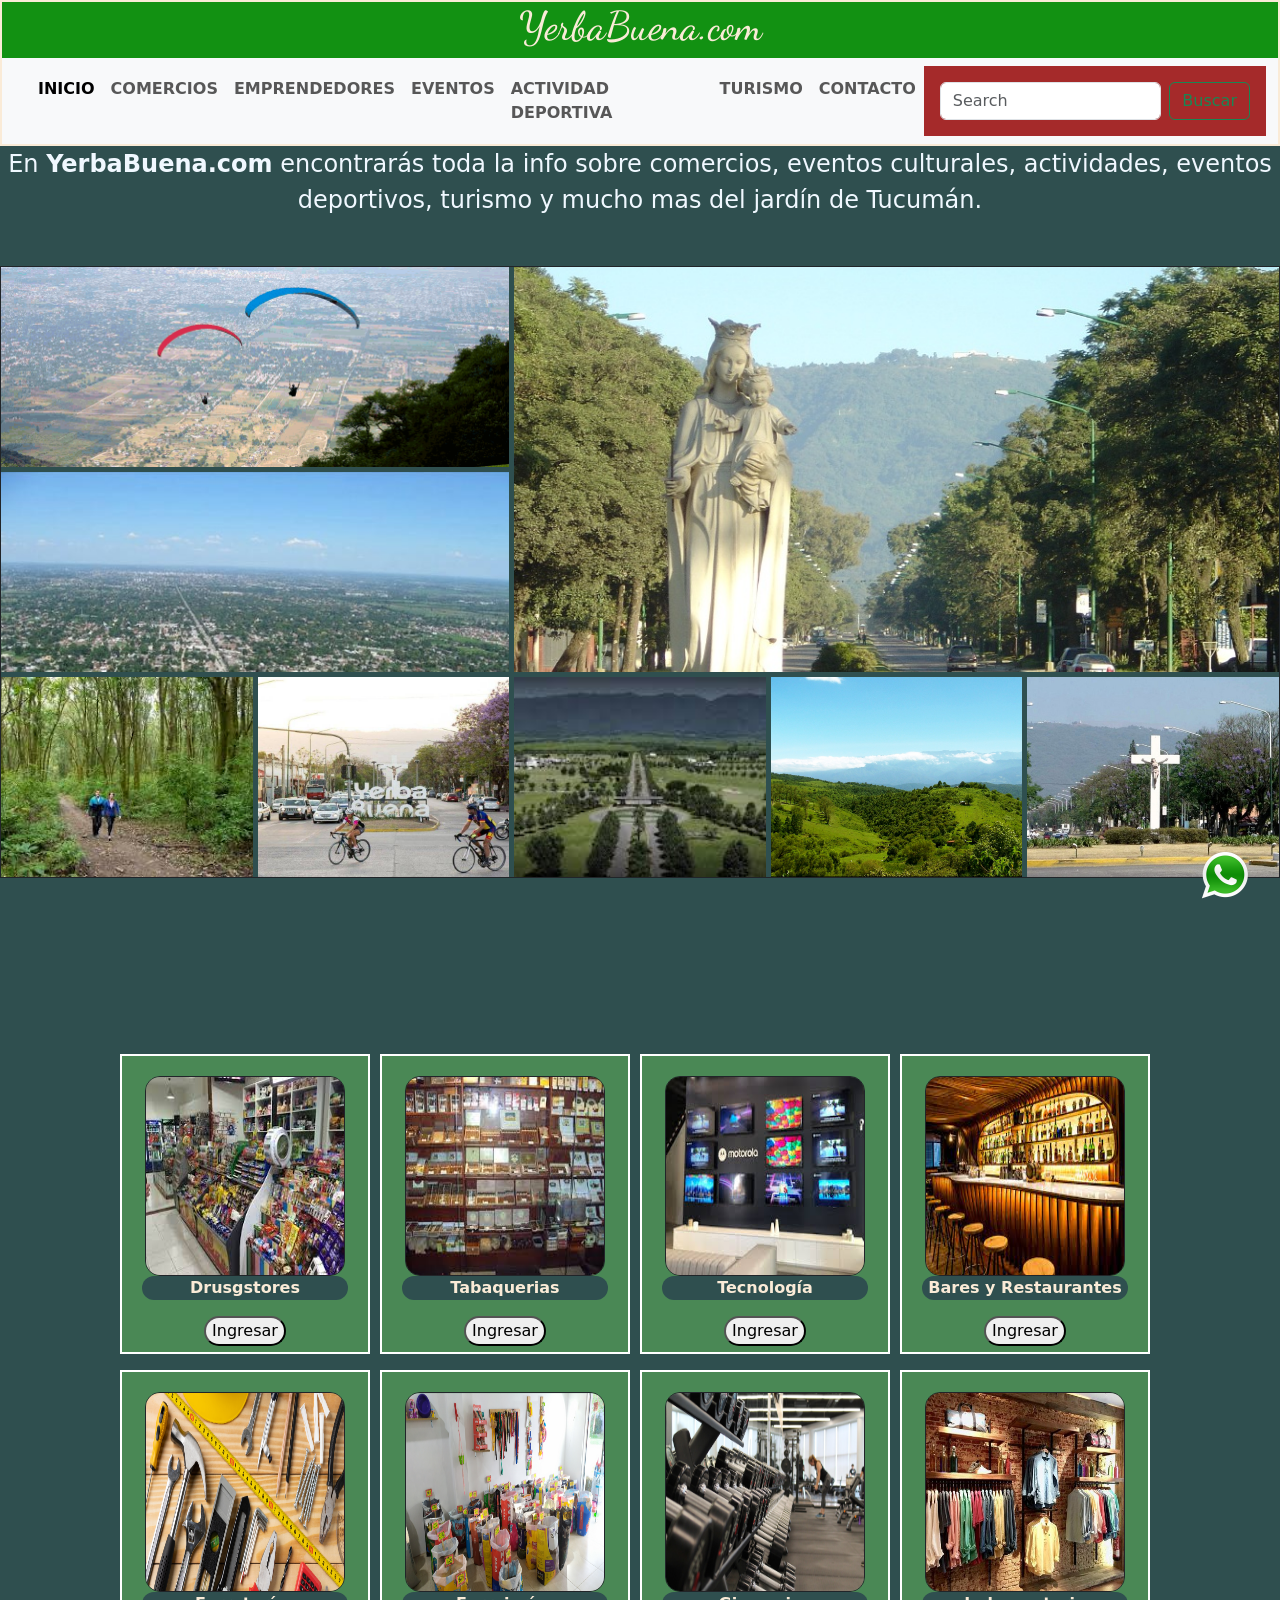
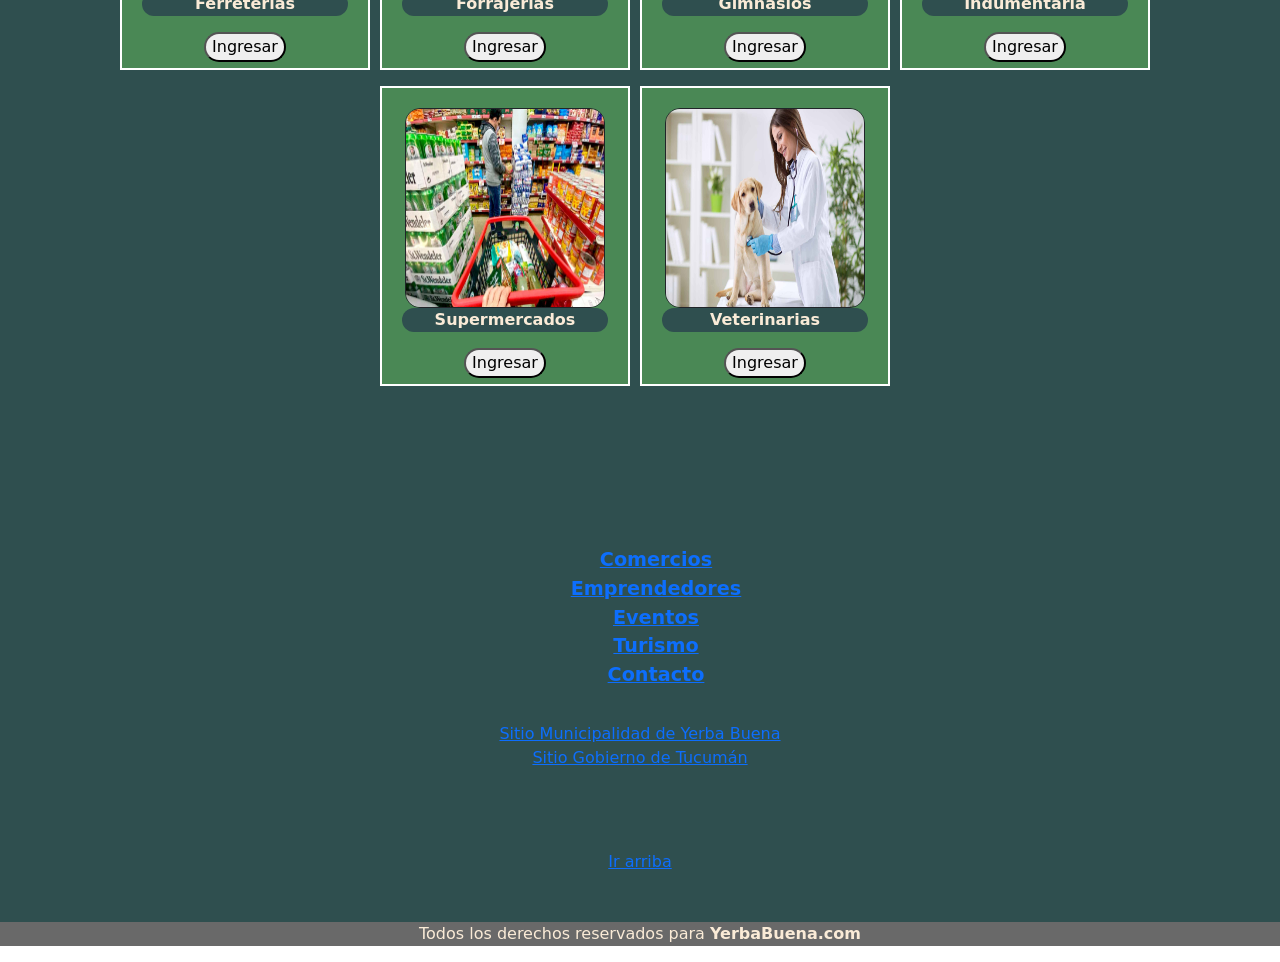
<file: index.html>
<!DOCTYPE html>
<html lang="en">
<head>
    <meta charset="UTF-8">
    <meta name="viewport" content="width=device-width, initial-scale=1.0">
    <link rel="shortcut icon" href="img/logopestaña.jpg" type="image/x-icon">
    <link rel="stylesheet" href="css/style.css">
    <link rel="stylesheet" href="bootstrap-5.3.2-dist/css/bootstrap.min.css">
    <link rel="preconnect" href="https://fonts.googleapis.com">
    <link rel="preconnect" href="https://fonts.gstatic.com" crossorigin>
    <link href="https://fonts.googleapis.com/css2?family=Dancing+Script:wght@700&family=Dosis:wght@200;300;500;800&family=Montserrat:ital,wght@0,400;0,700;1,100;1,300&display=swap" rel="stylesheet">
    <meta name="description" content="Bienvenidos al sitio web de Yerba Buena. Aqui encontrarás toda la info sobre Yerba Buena, incluyendo locales comerciales, eventos, turismo y mas.">
    <meta name="keywords" content="Yerba Buena, Comercios Yerba Buena, locales Yerba Buena, turismo Tucumán">

    <title>YerbaBuena.com</title>
</head>
<body>
    <header id="header">
            <h1 class="intro__titulo">YerbaBuena.com</h1>
        <nav class="navbar navbar-expand-lg bg-body-tertiary">
            <div class="container-fluid">
            <a class="navbar-brand" href="#"></a>
            <button class="navbar-toggler" type="button" data-bs-toggle="collapse" data-bs-target="#navbarSupportedContent" aria-controls="navbarSupportedContent" aria-expanded="false" aria-label="Toggle navigation">
                <span class="navbar-toggler-icon"></span>
            </button>
            <div class="collapse navbar-collapse" id="navbarSupportedContent">
                <ul class="navbar-nav me-auto mb-2 mb-lg-0">
                <li class="nav-item">
                    <a class="nav-link active" aria-current="page" href="index.html"><strong>INICIO</strong></a>
                </li>
                <li class="nav-item">
                    <a class="nav-link" href="#comercios"><strong>COMERCIOS</strong></a>
                </li>
                <li class="nav-item">
                    <a class="nav-link" href="pages/emprendedores.html"><strong>EMPRENDEDORES</strong></a>
                </li>
                <li class="nav-item">
                    <a class="nav-link" href="pages/eventos.html"><strong>EVENTOS</strong></a>
                </li>
                <li class="nav-item">
                    <a class="nav-link" href="pages/deportes.html"><strong>ACTIVIDAD DEPORTIVA</strong></a>
                </li>
                <li class="nav-item">
                    <a class="nav-link" href="pages/tursimo.html"><strong>TURISMO</strong></a>
                </li>
                <li class="nav-item">
                    <a class="nav-link" href="pages/contacto.html"><strong>CONTACTO</strong></a>
                </li>

                </ul>
                <form class="d-flex" role="search">
                <input class="form-control me-2" type="search" placeholder="Search" aria-label="Search">
                <button class="btn btn-outline-success" type="submit">Buscar</button>
                </form>
            </div>
            </div>
        </nav>
    </header>
    <section id="intro">

        <span class="intro__texto-inicial">En <strong>YerbaBuena.com</strong> encontrarás toda la info sobre comercios, eventos culturales, actividades, eventos deportivos, turismo y mucho mas del jardín de Tucumán.</span>
    </section>

    <section id="imagenes">
        <div class="foto1"></div>
        <div class="foto2"></div>
        <div class="foto3"></div>
        <div class="foto4"></div>
        <div class="foto5"></div>
        <div class="foto6"></div>
        <div class="foto7"></div>
        <div class="foto8"></div>
    </section>

    <main id="comercios">
        <div class="comercios__locales">
            <img src="img/drugstore.jpg" alt="Drugstores">
            <p class="comercios__locales__nombre"><strong>Drusgstores</strong></p>
            <button id="but1">Ingresar </button>
            
            
            <script>
                let boton1 =document.getElementById("but1")
                boton1.onclick = ()=>{
                    alert("Ingresando a Drusgstores")
                }
            </script>

        </div>
            
        <div class="comercios__locales">
                <img src="img/tabaqueria.jpg" alt="Tabaquerias">
            <p class="comercios__locales__nombre"><strong>Tabaquerias</strong></p>
            <button id="but2">Ingresar</button>

        </div>

        <div class="comercios__locales">
            <img src="img/tecnologia.jpg" alt="Tecnología">
            <p class="comercios__locales__nombre"><strong>Tecnología</strong></p>
            <button id="but3">Ingresar</button>

            </div>

        <div class="comercios__locales">
            <img src="img/descarga.jpg" alt="Bares y Restaurantes">
            <p class="comercios__locales__nombre"><strong>Bares y Restaurantes</strong></p>
            <button id="but4">Ingresar</button>

        </div>

        <div class="comercios__locales">
            <img src="img/ferreteria.png" alt="Ferreterias">
            <p class="comercios__locales__nombre"><strong>Ferreterías</strong></p>
            <button id="but5">Ingresar</button>

        </div>

        <div class="comercios__locales">
            <img src="img/forrajeria.png" alt="Forrajerias">
            <p class="comercios__locales__nombre"><strong>Forrajerías</strong></p>
            <button id="but6">Ingresar</button>
    
        </div>

        <div class="comercios__locales">
            <img src="img/gym.jpeg" alt="Gimnasios">
            <p class="comercios__locales__nombre"><strong>Gimnasios</strong></p>
            <button id="but7">Ingresar</button>
        </div>

        <div class="comercios__locales">
            <img src="img/indumentaria.png" alt="Indumentaria">
            <p class="comercios__locales__nombre"><strong>Indumentaria</strong></p>
            <button id="but8">Ingresar</button>
        </div>

        <div class="comercios__locales">
            <img src="img/supermercado.jpg" alt="Supermercados">
            <p class="comercios__locales__nombre"><strong>Supermercados</strong></p>
            <button id="but9">Ingresar</button>
        </div>

        <div class="comercios__locales">
            <img src="img/veterinaria.jpg" alt="Veterinarias">
            <p class="comercios__locales__nombre"><strong>Veterinarias</strong></p>
            <button id="but10">Ingresar</button>
        </div>
    </main>
    <footer>
        <ul class="footer__ul">
            <li><a href="#comercios">Comercios</a></li>
            <li><a href="pages/emprendedores.html">Emprendedores</a></li>
            <li><a href="pages/eventos.html">Eventos</a></li>
            <li><a href="pages/tursimo.html">Turismo</a></li>
            <li><a href="pages/contacto.html">Contacto</a></li>
        </ul>

        <div>
        <a href="https://www.yerbabuena.gob.ar/" target="_blank">Sitio Municipalidad de Yerba Buena</a>
        </div>
        <div class="gobierno">
        <a href="https://www.tucuman.gob.ar/" target="_blank">Sitio Gobierno de Tucumán</a>
        </div>
        <a href="#header">Ir arriba</a>
        <div class="footer__derechos">
            <p class="footer__derechos__p">Todos los derechos reservados para <strong>YerbaBuena.com</strong></p>
        </div>
    </footer>

    <a href="#">
        <img src="img/whatsapp.png" alt="" class="wp">
    </a>

    <script src="index.js"></script>
</body>
</html>
</file>
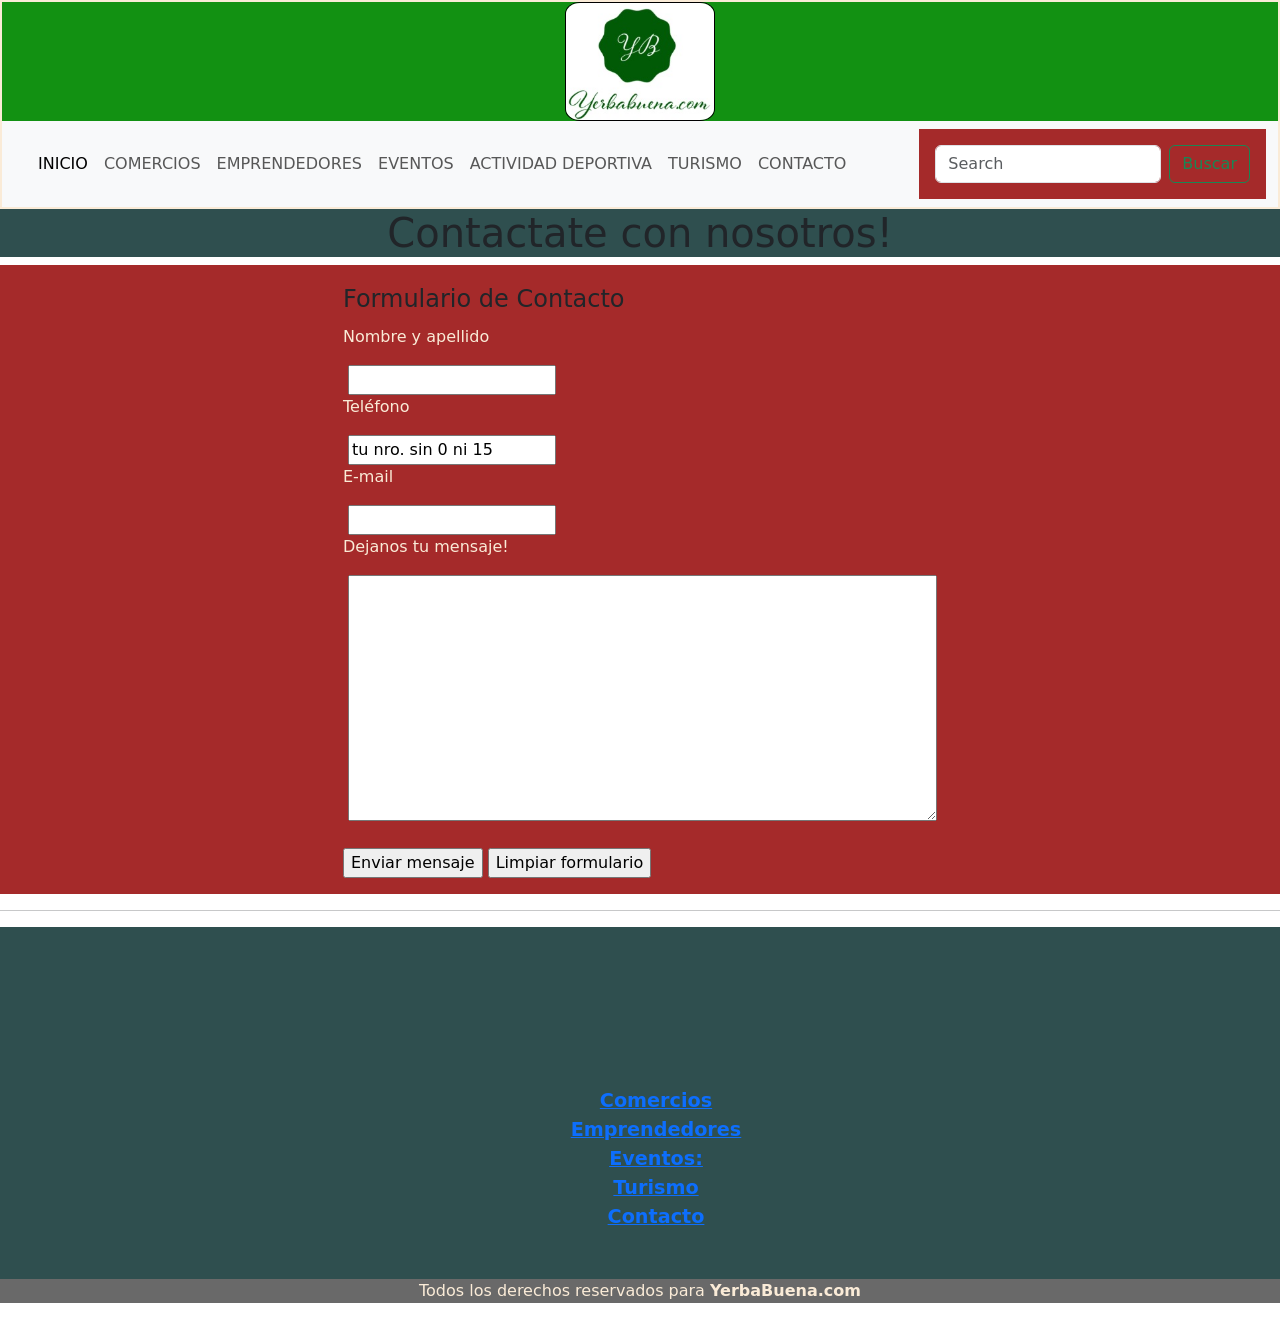
<file: pages/contacto.html>
<!DOCTYPE html>
<html lang="en">
<head>
    <meta charset="UTF-8">
    <meta name="viewport" content="width=device-width, initial-scale=1.0">
    <link rel="shortcut icon" href="../img/logopestaña.jpg" type="image/x-icon">
    <link rel="stylesheet" href="../css/style.css">
    <link rel="preconnect" href="https://fonts.googleapis.com">
    <link rel="stylesheet" href="../bootstrap-5.3.2-dist/css/bootstrap.min.css">
    <link rel="preconnect" href="https://fonts.gstatic.com" crossorigin>
    <link href="https://fonts.googleapis.com/css2?family=Dancing+Script:wght@700&family=Dosis:wght@200;300;500;800&family=Montserrat:ital,wght@0,400;0,700;1,100;1,300&display=swap" rel="stylesheet">
    <title>Contacto</title>
    <meta name="description" content="Contactá con los desarrolladores de YerbaBuena.com para publicidad y novedades.">
    <meta name="keywords" content="Contacto Yerba Buena, Publicidad Yerba Buena, Desarrolladores Yerba Buena">
</head>
<body>
    <header>
        <a href="../index.html"><img src="../img/LOGOYERBABUENA.jpg" alt="Logo Yerba Buena" class="header__logo"></a>
        <nav class="navbar navbar-expand-lg bg-body-tertiary">
            <div class="container-fluid">
            <a class="navbar-brand" href="#"></a>
            <button class="navbar-toggler" type="button" data-bs-toggle="collapse" data-bs-target="#navbarSupportedContent" aria-controls="navbarSupportedContent" aria-expanded="false" aria-label="Toggle navigation">
                <span class="navbar-toggler-icon"></span>
            </button>
            <div class="collapse navbar-collapse" id="navbarSupportedContent">
                <ul class="navbar-nav me-auto mb-2 mb-lg-0">
                <li class="nav-item">
                    <a class="nav-link active" aria-current="page" href="../index.html">INICIO</a>
                </li>
                <li class="nav-item">
                    <a class="nav-link" href="../index.html#comercios">COMERCIOS</a>
                </li>
                <li class="nav-item">
                    <a class="nav-link" href="emprendedores.html">EMPRENDEDORES</a>
                </li>
                <li class="nav-item">
                    <a class="nav-link" href="eventos.html">EVENTOS</a>
                </li>
                <li class="nav-item">
                    <a class="nav-link" href="deportes.html">ACTIVIDAD DEPORTIVA</a>
                </li>
                <li class="nav-item">
                    <a class="nav-link" href="tursimo.html">TURISMO</a>
                </li>
                <li class="nav-item">
                    <a class="nav-link" href="contacto.html">CONTACTO</a>
                </li>

                </ul>
                <form class="d-flex" role="search">
                <input class="form-control me-2" type="search" placeholder="Search" aria-label="Search">
                <button class="btn btn-outline-success" type="submit">Buscar</button>
                </form>
            </div>
            </div>
        </nav>
    </header>
    
    <main>
        <h1>Contactate con nosotros!</h1>
        <form id="form">
            <fieldset>
                <legend>Formulario de Contacto</legend>
            <div>
                <p>Nombre y apellido</p>
                <label for="Nombre"></label>
                <input type="text" id="Nombre">
            </div>
            
            <div>
                <p>Teléfono</p>
                <label for="Telefono"></label>
                <input type="tel" id="Telefono">
            </div>

            <div>
                <p>E-mail</p>
                <label for="Correo">
                    
                </label>
                <input type="email" id="Correo">
            </div>

            <div>
                <p>Dejanos tu mensaje!</p>
                <label for="Mensaje"></label>
                <textarea id="Mensaje" cols="70" rows="10"></textarea>
            </div>

            <div class="form__submit">
                <input type="submit" value="Enviar mensaje">
                <input type="reset" value="Limpiar formulario">
            </div>
            </fieldset>
        </form>
    </main>
    <hr>
    <footer>
        <ul class="footer__ul">
            <li><a href="../index.html#comercios">Comercios</a></li>
            <li><a href="emprendedores.html">Emprendedores</a></li>
            <li><a href="eventos.html">Eventos:</a></li>
            <li><a href="tursimo.html">Turismo</a></li>
            <li><a href="contacto.html">Contacto</a></li>
        </ul>
        <div class="footer__derechos">
            <p class="footer__derechos__p">Todos los derechos reservados para <strong>YerbaBuena.com</strong></p>
        </div>
    </footer>

    <script src="../contacto.js"></script>
</body>
</html>
</file>
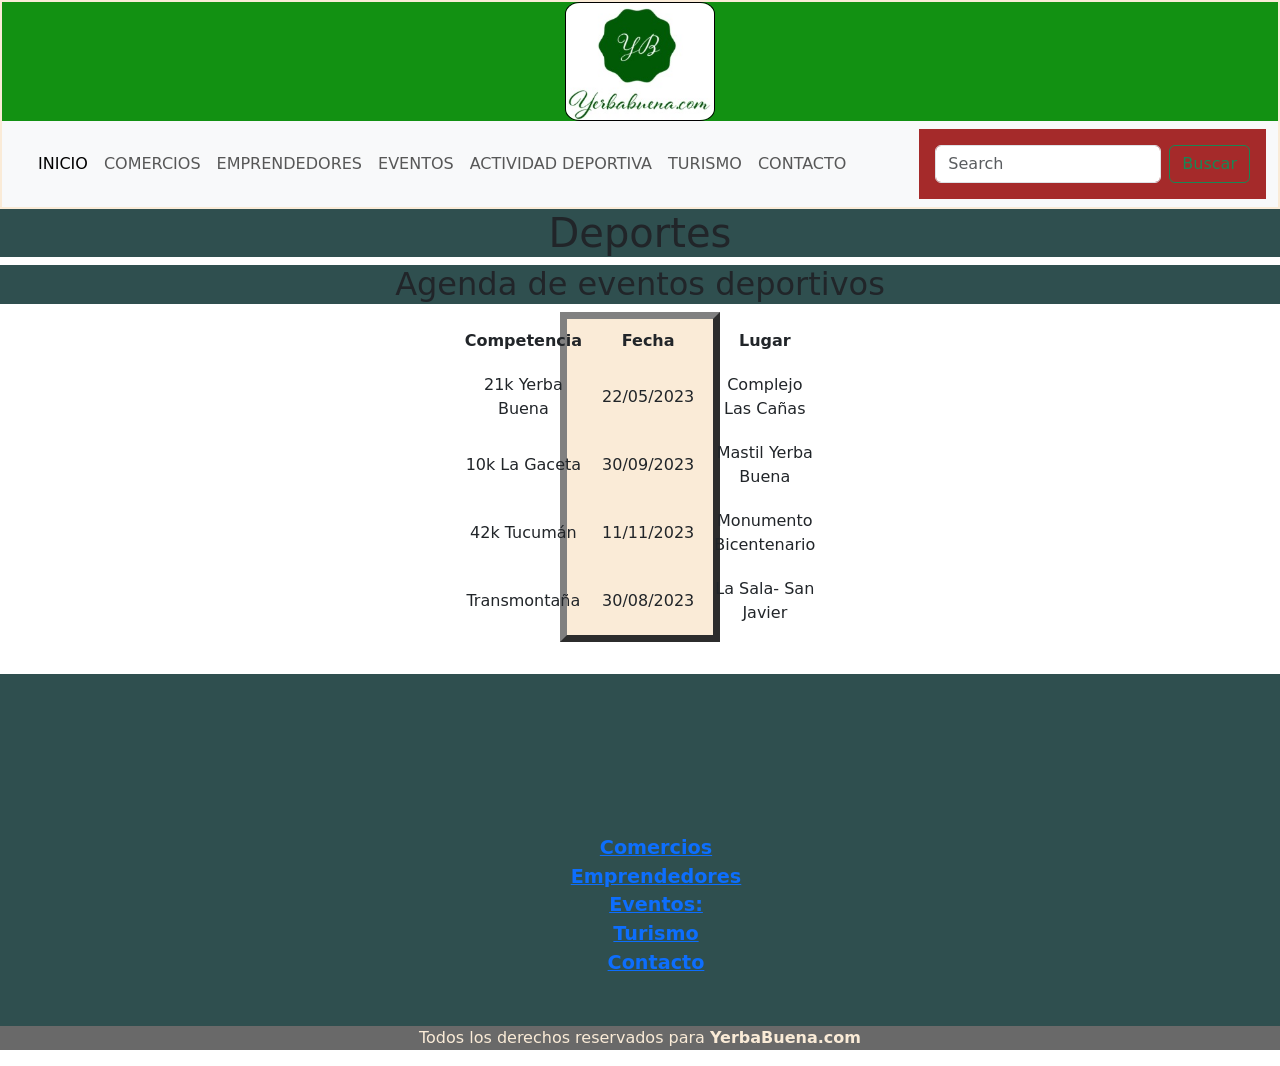
<file: pages/deportes.html>
<!DOCTYPE html>
<html lang="en">
<head>
    <meta charset="UTF-8">
    <meta name="viewport" content="width=device-width, initial-scale=1.0">
    <link rel="shortcut icon" href="../img/logopestaña.jpg" type="image/x-icon">
    <link rel="stylesheet" href="../css/style.css">
    <link rel="preconnect" href="https://fonts.googleapis.com">
    <link rel="stylesheet" href="../bootstrap-5.3.2-dist/css/bootstrap.min.css">
    <link rel="preconnect" href="https://fonts.gstatic.com" crossorigin>
    <link href="https://fonts.googleapis.com/css2?family=Dancing+Script:wght@700&family=Dosis:wght@200;300;500;800&family=Montserrat:ital,wght@0,400;0,700;1,100;1,300&display=swap" rel="stylesheet">
    <meta name="description" content="Aquí encontrarás toda la info sobre la actividad deportiva en Yerba Buena">
    <meta name="keywords" content="Deportes Yerba Buena, Carreras Yerba Buena, Eventos deportivos Tucumán, sendas, transmontaña, 21k Yerba Buena">
    <title>Deportes</title>
</head>
<body>
    <header>
        <a href="../index.html"><img src="../img/LOGOYERBABUENA.jpg" alt="Logo Yerba Buena" class="header__logo"></a>
        <nav class="navbar navbar-expand-lg bg-body-tertiary">
            <div class="container-fluid">
            <a class="navbar-brand" href="#"></a>
            <button class="navbar-toggler" type="button" data-bs-toggle="collapse" data-bs-target="#navbarSupportedContent" aria-controls="navbarSupportedContent" aria-expanded="false" aria-label="Toggle navigation">
                <span class="navbar-toggler-icon"></span>
            </button>
            <div class="collapse navbar-collapse" id="navbarSupportedContent">
                <ul class="navbar-nav me-auto mb-2 mb-lg-0">
                <li class="nav-item">
                    <a class="nav-link active" aria-current="page" href="../index.html">INICIO</a>
                </li>
                <li class="nav-item">
                    <a class="nav-link" href="../index.html#comercios">COMERCIOS</a>
                </li>
                <li class="nav-item">
                    <a class="nav-link" href="emprendedores.html">EMPRENDEDORES</a>
                </li>
                <li class="nav-item">
                    <a class="nav-link" href="eventos.html">EVENTOS</a>
                </li>
                <li class="nav-item">
                    <a class="nav-link" href="deportes.html">ACTIVIDAD DEPORTIVA</a>
                </li>
                <li class="nav-item">
                    <a class="nav-link" href="tursimo.html">TURISMO</a>
                </li>
                <li class="nav-item">
                    <a class="nav-link" href="contacto.html">CONTACTO</a>
                </li>

                </ul>
                <form class="d-flex" role="search">
                <input class="form-control me-2" type="search" placeholder="Search" aria-label="Search">
                <button class="btn btn-outline-success" type="submit">Buscar</button>
                </form>
            </div>
            </div>
        </nav>
    </header>
    <h1>Deportes</h1>

    <main class="deportes">
        <h2>Agenda de eventos deportivos</h2>

        <table border="7" cellspacing="7" cellpadding="10">
            <th>Competencia</th>
            <th>Fecha</th>
            <th>Lugar</th>

            <tr>
                <td>21k Yerba Buena</td>
                <td>22/05/2023</td>
                <td>Complejo Las Cañas</td>
            </tr>

            <tr>
                <td>10k La Gaceta</td>
                <td>30/09/2023</td>
                <td>Mastil Yerba Buena</td>
            </tr>

            <tr>
                <td>42k Tucumán</td>
                <td>11/11/2023</td>
                <td>Monumento Bicentenario</td>
            </tr>

            <tr>
                <td>Transmontaña</td>
                <td>30/08/2023</td>
                <td>La Sala- San Javier</td>
            </tr>
        </table>
    </main>
    <footer>
        <ul class="footer__ul">
            <li><a href="../index.html#comercios">Comercios</a></li>
            <li><a href="emprendedores.html">Emprendedores</a></li>
            <li><a href="eventos.html">Eventos:</a></li>
            <li><a href="tursimo.html">Turismo</a></li>
            <li><a href="contacto.html">Contacto</a></li>
        </ul>
        <div class="footer__derechos">
            <p class="footer__derechos__p">Todos los derechos reservados para <strong>YerbaBuena.com</strong></p>
        </div>
    </footer>

    <script src="../deportes.js"></script>

</body>
</html>
</file>
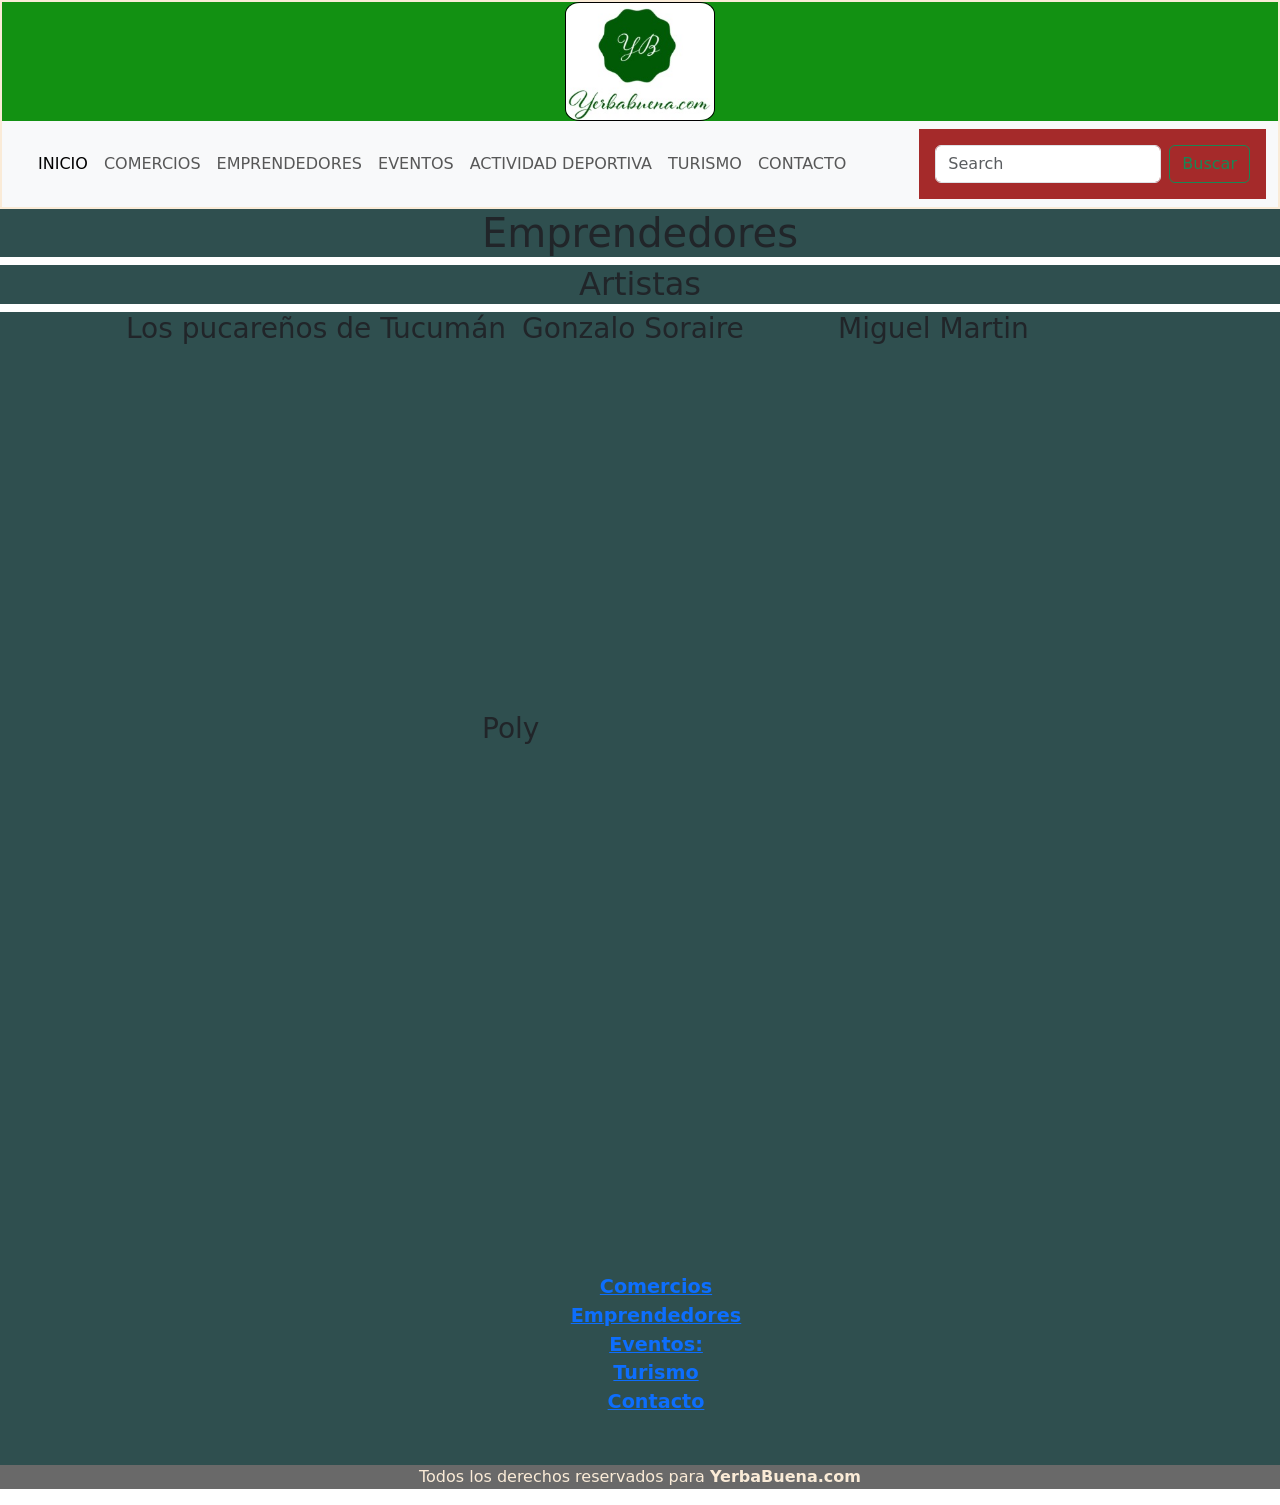
<file: pages/emprendedores.html>
<!DOCTYPE html>
<html lang="en">
<head>
    <meta charset="UTF-8">
    <meta name="viewport" content="width=device-width, initial-scale=1.0">
    <link rel="shortcut icon" href="../img/logopestaña.jpg" type="image/x-icon">
    <link rel="stylesheet" href="../css/style.css">
    <link rel="preconnect" href="https://fonts.googleapis.com">
    <link rel="stylesheet" href="../bootstrap-5.3.2-dist/css/bootstrap.min.css">
    <link rel="preconnect" href="https://fonts.gstatic.com" crossorigin>
    <link href="https://fonts.googleapis.com/css2?family=Dancing+Script:wght@700&family=Dosis:wght@200;300;500;800&family=Montserrat:ital,wght@0,400;0,700;1,100;1,300&display=swap" rel="stylesheet">
    <meta name="description" content="Aqui podrás conocer a todos los emprendedores y freelancer de Yerba Buena y alrededores">
    <meta name="keywords" content="Emprendedores Yerba Buena, Freelancer Yerba Buena, Pymes Yerba Buena">
    <title>Emprendedores</title>
</head>
<body>
    
    <header>
        <a href="../index.html"><img src="../img/LOGOYERBABUENA.jpg" alt="Logo Yerba Buena" class="header__logo"></a>
        <nav class="navbar navbar-expand-lg bg-body-tertiary">
            <div class="container-fluid">
            <a class="navbar-brand" href="#"></a>
            <button class="navbar-toggler" type="button" data-bs-toggle="collapse" data-bs-target="#navbarSupportedContent" aria-controls="navbarSupportedContent" aria-expanded="false" aria-label="Toggle navigation">
                <span class="navbar-toggler-icon"></span>
            </button>
            <div class="collapse navbar-collapse" id="navbarSupportedContent">
                <ul class="navbar-nav me-auto mb-2 mb-lg-0">
                <li class="nav-item">
                    <a class="nav-link active" aria-current="page" href="../index.html">INICIO</a>
                </li>
                <li class="nav-item">
                    <a class="nav-link" href="../index.html#comercios">COMERCIOS</a>
                </li>
                <li class="nav-item">
                    <a class="nav-link" href="emprendedores.html">EMPRENDEDORES</a>
                </li>
                <li class="nav-item">
                    <a class="nav-link" href="eventos.html">EVENTOS</a>
                </li>
                <li class="nav-item">
                    <a class="nav-link" href="deportes.html">ACTIVIDAD DEPORTIVA</a>
                </li>
                <li class="nav-item">
                    <a class="nav-link" href="tursimo.html">TURISMO</a>
                </li>
                <li class="nav-item">
                    <a class="nav-link" href="contacto.html">CONTACTO</a>
                </li>

                </ul>
                <form class="d-flex" role="search">
                <input class="form-control me-2" type="search" placeholder="Search" aria-label="Search">
                <button class="btn btn-outline-success" type="submit">Buscar</button>
                </form>
            </div>
            </div>
        </nav>
    </header>
    <h1>Emprendedores</h1>
    <h2>Artistas</h2>

    <main class="artistas">
        <div>
        <h3>Los pucareños de Tucumán</h3>
        <iframe style="border-radius:12px" src="https://open.spotify.com/embed/artist/3ZkoshH3VSERSguPAls3v1?utm_source=generator&theme=0" width="100%" height="352" frameBorder="0" allowfullscreen="" allow="autoplay; clipboard-write; encrypted-media; fullscreen; picture-in-picture" loading="lazy"></iframe>
        </div>
    
        <div>
        <h3>Gonzalo Soraire</h3>
        <iframe style="border-radius:12px" src="https://open.spotify.com/embed/episode/6PAZl6R5Ng8pnfYClPj6YI?utm_source=generator" width="100%" height="352" frameBorder="0" allowfullscreen="" allow="autoplay; clipboard-write; encrypted-media; fullscreen; picture-in-picture" loading="lazy"></iframe>
        </div>
    
        <div>
            <h3>Miguel Martin</h3>
            <iframe style="border-radius:12px" src="https://open.spotify.com/embed/artist/388gOGHTl3z2tKMWRzC4g3?utm_source=generator" width="100%" height="352" frameBorder="0" allowfullscreen="" allow="autoplay; clipboard-write; encrypted-media; fullscreen; picture-in-picture" loading="lazy"></iframe>
        </div>
    
        <div>
            <h3>Poly</h3>
            <iframe style="border-radius:12px" src="https://open.spotify.com/embed/album/5O3EHo143QuUpfEf9urVe9?utm_source=generator" width="100%" height="352" frameBorder="0" allowfullscreen="" allow="autoplay; clipboard-write; encrypted-media; fullscreen; picture-in-picture" loading="lazy"></iframe>
        </div>
    </main>
    
    <footer>
        <ul class="footer__ul">
            <li><a href="../index.html#comercios">Comercios</a></li>
            <li><a href="emprendedores.html">Emprendedores</a></li>
            <li><a href="eventos.html">Eventos:</a></li>
            <li><a href="tursimo.html">Turismo</a></li>
            <li><a href="contacto.html">Contacto</a></li>
        </ul>
        <div class="footer__derechos">
            <p class="footer__derechos__p">Todos los derechos reservados para <strong>YerbaBuena.com</strong></p>
        </div>
    </footer>

    <script src="../emprendedores.js"></script>

</body>
</html>
</file>
<file: css/style.css>
/*GENERAL*/
h1 {
  color: antiquewhite;
  background-color: #2f4f4f;
  text-align: center;
}

h2 {
  color: antiquewhite;
  background-color: #2f4f4f;
  text-align: center;
}

h3 {
  color: antiquewhite;
}

ul {
  list-style-type: none;
}

header {
  background-color: #129112;
  background-repeat: none;
  position: sticky;
  top: 0;
  border: solid 2px;
  border-color: antiquewhite;
}

img {
  max-width: 100%;
}

a {
  text-decoration: none;
  color: antiquewhite;
}

footer {
  background-color: #2f4f4f;
  padding-top: 10rem;
  text-align: center;
}

body {
  font-family: "Dancing Script", cursive;
  font-family: "Dosis", sans-serif;
  font-family: "Montserrat", sans-serif;
}

.header__nav {
  list-style: none;
  display: flex;
  justify-content: space-evenly;
  flex-wrap: wrap;
}
.header__nav li {
  font-size: 1.1rem;
  background-color: #2f4f4f;
  border: solid 2px;
  border-color: antiquewhite;
  border-radius: 15px;
  padding: 5px;
}

.header__nav li:hover {
  background-color: #006400;
  border: solid 2px #006400;
}

.header__logo {
  display: block;
  margin: 0 auto;
  border: solid 1px black;
  width: 150px;
  border-radius: 10%;
}

#header img {
  width: 150px;
}

p {
  color: antiquewhite;
}

/*INDEX*/
#intro {
  padding-bottom: 3rem;
  background-color: #2f4f4f;
}

span {
  font-size: 1.5rem;
}

.intro__titulo {
  font-family: "Dancing Script", cursive;
  text-align: center;
  color: antiquewhite;
  background-color: #129112;
}

.intro__texto-inicial {
  color: aliceblue;
  display: block;
  text-align: center;
}

#imagenes {
  display: grid;
  grid-template-areas: "foto1 foto1 foto2 foto2 foto2" "foto3 foto3 foto2 foto2 foto2" "foto3 foto3 foto2 foto2 foto2" "foto4 foto5 foto6 foto7 foto8";
  gap: 5px;
  background-color: #2f4f4f;
}

.foto1, .foto2, .foto3, .foto4, .foto5, .foto6, .foto7, .foto8 {
  max-width: 100%;
  height: 200px;
  background-position: center;
  background-size: cover;
  background-repeat: no-repeat;
}

.foto1 {
  background-image: url(../img/yb1.png);
  grid-area: foto1;
}

.foto2 {
  background-image: url(../img/yb2.jpg);
  grid-area: foto2;
  height: 100%;
  background-position: top;
}

.foto3 {
  background-image: url(../img/yb3.jpg);
  grid-area: foto3;
  background-position: top;
}

.foto4 {
  background-image: url(../img/yb4.jpg);
  grid-area: foto4;
}

.foto5 {
  background-image: url(../img/yb5.jpg);
  grid-area: foto5;
}

.foto5 {
  background-image: url(../img/yb5.jpg);
  grid-area: foto5;
}

.foto6 {
  background-image: url(../img/yb6.jpg);
  grid-area: foto6;
}

.foto7 {
  background-image: url(../img/yb7.jpg);
  grid-area: foto7;
}

.foto8 {
  background-image: url(../img/yb8.jpg);
  grid-area: foto8;
}

@media (max-width: 991px) {
  #imagenes {
    grid-template-areas: "foto1 foto2" "foto3 foto4" "foto5 foto6" "foto7 foto8";
  }
  .foto1, .foto2, .foto3, .foto4, .foto5, .foto6, .foto7, .foto8 {
    max-width: 100%;
    height: 300px;
    background-position: center;
    background-size: cover;
    background-repeat: no-repeat;
  }
}
@media (max-width: 767px) {
  #imagenes {
    display: flex;
    justify-content: center;
    align-items: center;
    flex-wrap: wrap;
  }
  .foto1, .foto2, .foto3, .foto4, .foto5, .foto6, .foto7, .foto8 {
    height: 200px;
    width: 250px;
  }
}
/*ENFOQUE DESKTOP FIRST*/
#comercios {
  padding-top: 10rem;
  display: flex;
  flex-direction: row;
  flex-wrap: wrap;
  justify-content: center;
  background-color: #2f4f4f;
}
#comercios div {
  margin-right: 10px;
}

.comercios__locales button:hover {
  background-color: rgb(5, 66, 17);
}

.comercios__locales button:hover:active {
  background-color: rgb(21, 168, 45);
}

#imagenes {
  border: solid 1px;
}

.comercios__locales {
  background-color: rgba(91, 170, 89, 0.623);
  width: 250px;
  height: 300px;
  padding: 20px;
  text-align: center;
  margin-top: 1rem;
  border: solid 2px white;
}
.comercios__locales img {
  width: 200px;
  height: 200px;
  display: block;
  margin: 0 auto;
  border: solid 1px;
  border-radius: 15px;
}
.comercios__locales button {
  border-radius: 15px;
}

.comercios__locales__nombre {
  background-color: #2f4f4f;
  border-radius: 15px;
}

.wp {
  width: 50px;
  position: fixed;
  bottom: 0;
  right: 30px;
}

.footer__derechos {
  background-color: dimgray;
  text-align: center;
  margin-top: 3rem;
}

.footer__ul {
  margin-bottom: 2rem;
}
.footer__ul li {
  font-size: larger;
  font-weight: bolder;
}

.gobierno {
  margin-bottom: 5rem;
}

/*CONTACTO*/
.form__submit {
  margin-top: 20px;
}

form {
  padding: 1rem;
  background-color: brown;
  display: flex;
  justify-content: center;
}

/*DEPORTES*/
.deportes {
  text-align: center;
}

table {
  display: flex;
  margin-bottom: 2rem;
  background-color: antiquewhite;
  justify-content: center;
  margin-left: 35rem;
  margin-right: 35rem;
}

/*EMPRENDEDORES*/
iframe {
  max-width: 100%;
}

.artistas {
  display: flex;
  flex-direction: row;
  flex-wrap: wrap;
  background-color: #2f4f4f;
  justify-content: center;
}
.artistas div {
  margin-right: 1rem;
}

/*TURISMO*/
#turismo {
  display: flex;
  flex-flow: row wrap;
  justify-content: center;
  margin-bottom: 10rem;
}
#turismo div {
  margin-right: 30px;
}

.eventos__turismo {
  display: flex;
  flex-direction: row;
  flex-wrap: wrap;
  margin-bottom: 3rem;
}
.eventos__turismo p {
  font-size: 1.5rem;
  color: black;
}
.eventos__turismo img {
  width: 450px;
}

.map {
  margin-top: 7rem;
  display: flex;
  justify-content: center;
}

.titulo_map {
  text-align: center;
}

/*EVENTOS*/
.eventos h3 {
  font-size: 2rem;
  text-align: center;
}

#eventos {
  display: grid;
  grid-template-columns: repeat(3, 1fr);
  margin-bottom: 4rem;
}

#eventos div {
  border: solid 1px;
  padding: 30px;
  text-align: center;
  background-color: burlywood;
}



/*# sourceMappingURL=style.css.map */
</file>
